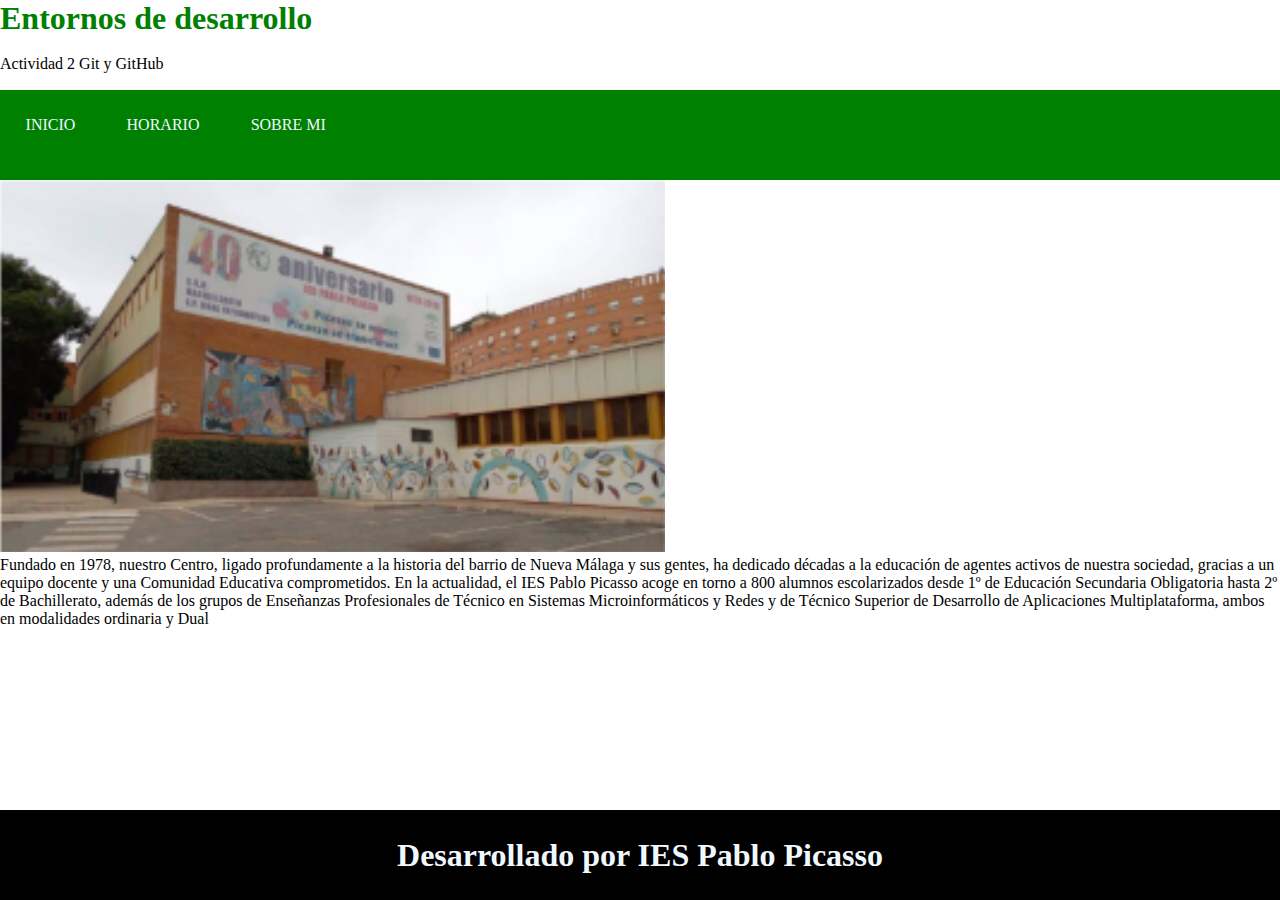
<file: index.html>
<!DOCTYPE html>
<html lang="es">
<head>
    <meta charset="UTF-8">
    <meta name="viewport" content="width=device-width, initial-scale=1.0">
    <link rel="stylesheet" href="styles/styles.css">
    <title>Pagina Git</title>
</head>
<body>
    <header>
        <h1 id="Titulo">Entornos de desarrollo</h1>
        <p>Actividad 2 Git y GitHub</p>
    </header>
    <nav>
        <p><a href="index.html">INICIO</a></p>
        <p><a href="horario.html">HORARIO</a></p>
        <p><a href="sobreMi.html">SOBRE MI</a></p>
    </nav>
    <main>
       <img src="images/foto instituto.png">
       <section>
            <p>Fundado en 1978, nuestro Centro, ligado profundamente a la historia del barrio de Nueva Málaga y sus gentes, ha dedicado décadas a la educación de agentes activos de nuestra sociedad, gracias a un equipo docente y una Comunidad Educativa comprometidos.

            En la actualidad, el IES Pablo Picasso acoge en torno a 800 alumnos escolarizados desde 1º de Educación Secundaria Obligatoria hasta 2º de Bachillerato, además de los grupos de Enseñanzas Profesionales de Técnico en Sistemas Microinformáticos y Redes y de Técnico Superior de Desarrollo de Aplicaciones Multiplataforma, ambos en modalidades ordinaria y Dual</p>

        </section>
    </main>

    <footer>
        <h1 id="PiePagina">Desarrollado por IES Pablo Picasso</h1>
    </footer>
</body>

</html>
</file>
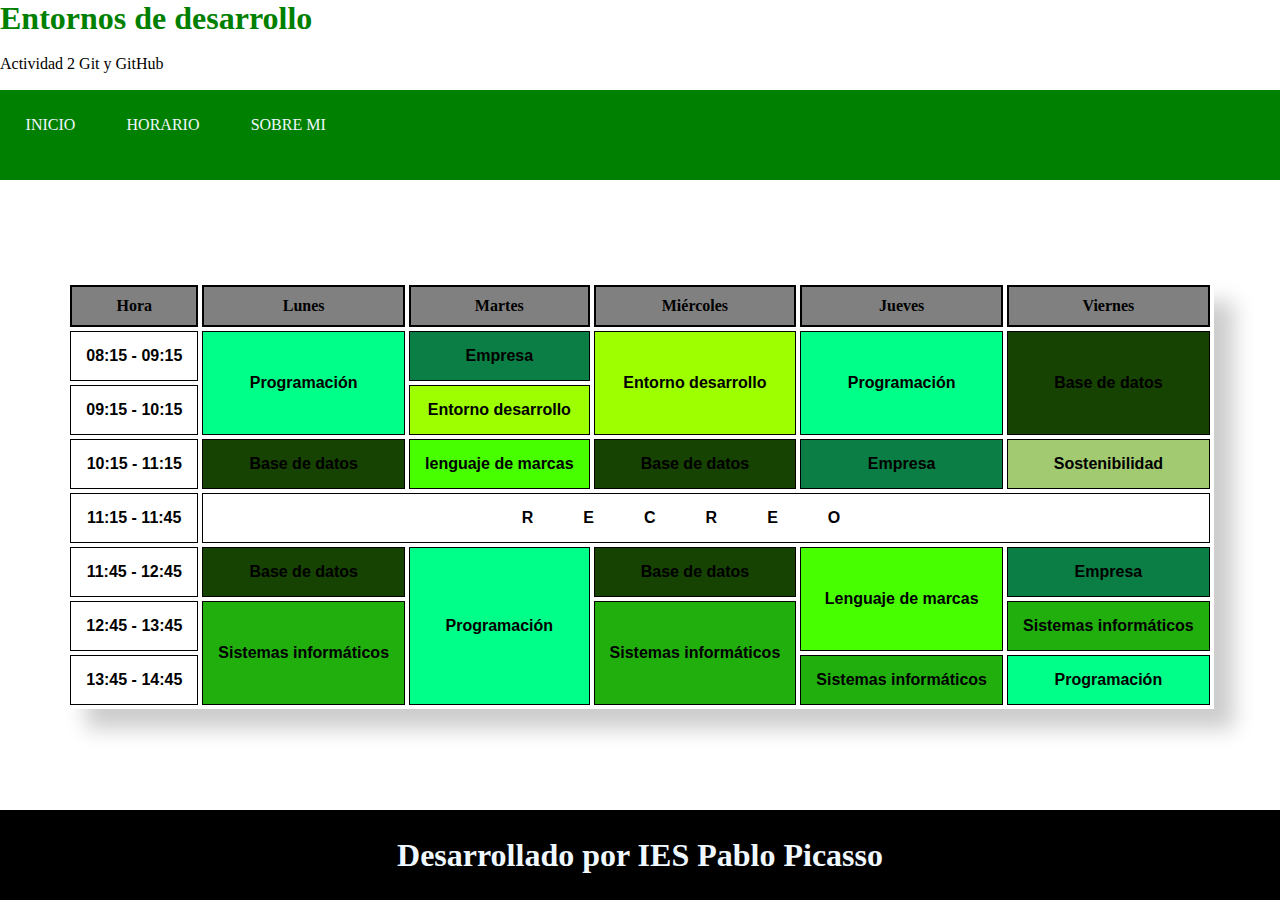
<file: horario.html>
<!DOCTYPE html>
<html lang="es">
<head>
    <meta charset="UTF-8">
    <meta name="viewport" content="width=device-width, initial-scale=1.0">
    <link rel="stylesheet" href="styles/horario.css">
    <title>Pagina Horario</title>
</head>
<body>
    <header>
        <h1 id="Titulo">Entornos de desarrollo</h1>
        <p>Actividad 2 Git y GitHub</p>
    </header>
    <nav>
        <p><a href="index.html">INICIO</a></p>
        <p><a href="horario.html">HORARIO</a></p>
        <p><a href="sobreMi.html">SOBRE MI</a></p>
    </nav>
    <main>
        <table class="tabla">
            <thead>
                <tr>
                    <th>Hora</th>
                    <th>Lunes</th>
                    <th>Martes</th>
                    <th>Miércoles</th>
                    <th>Jueves</th>
                    <th>Viernes</th>
                </tr>
            </thead>
            <tbody>
                <tr>
                    
                    <td>08:15 - 09:15</td>
                    <td class="Prog" rowspan="2">Programación</td>
                    <td class="empresa">Empresa</td>
                    <td class="entorno" rowspan="2">Entorno desarrollo</td>
                    <td class="Prog" rowspan="2">Programación</td>
                    <td class="bd" rowspan="2">Base de datos</td>
                </tr>
                <tr>
                    <td>09:15 - 10:15</td>
                    <td class="entorno">Entorno desarrollo</td>
                </tr>
                <tr>
                    <td>10:15 - 11:15</td>
                    <td class="bd">Base de datos</td>
                    <td class="lenguaje">lenguaje de marcas</td>
                    <td class="bd">Base de datos</td>
                    <td class="empresa">Empresa</td>
                    <td class="sost">Sostenibilidad</td>
                </tr>
                
                <tr>
                    <td>11:15 - 11:45</td>
                    <td colspan="5" class="recreo">RECREO</td>
                    
                    
                </tr>
                <tr>
                    <td>11:45 - 12:45</td>
                    <td class="bd">Base de datos</td>
                    <td class="Prog" rowspan="3">Programación</td>
                    <td class="bd">Base de datos</td>
                    <td class="lenguaje" rowspan="2">Lenguaje de marcas</td>
                    <td class="empresa">Empresa</td>
                </tr>
                <tr>
                    <td>12:45 - 13:45</td>
                    <td class="sistemas" rowspan="2">Sistemas informáticos</td>
                    <td class="sistemas" rowspan="2">Sistemas informáticos</td>
                    <td class="sistemas">Sistemas informáticos</td>
                </tr>
                <tr>
                    <td>13:45 - 14:45</td>
                    <td class="sistemas">Sistemas informáticos</td>
                    <td class="Prog">Programación</td>
                </tr>
            </tbody>
        </table>
    </main>

    <footer>
        <h1 id="PiePagina">Desarrollado por IES Pablo Picasso</h1>
    </footer>
</body>

</html>
</file>
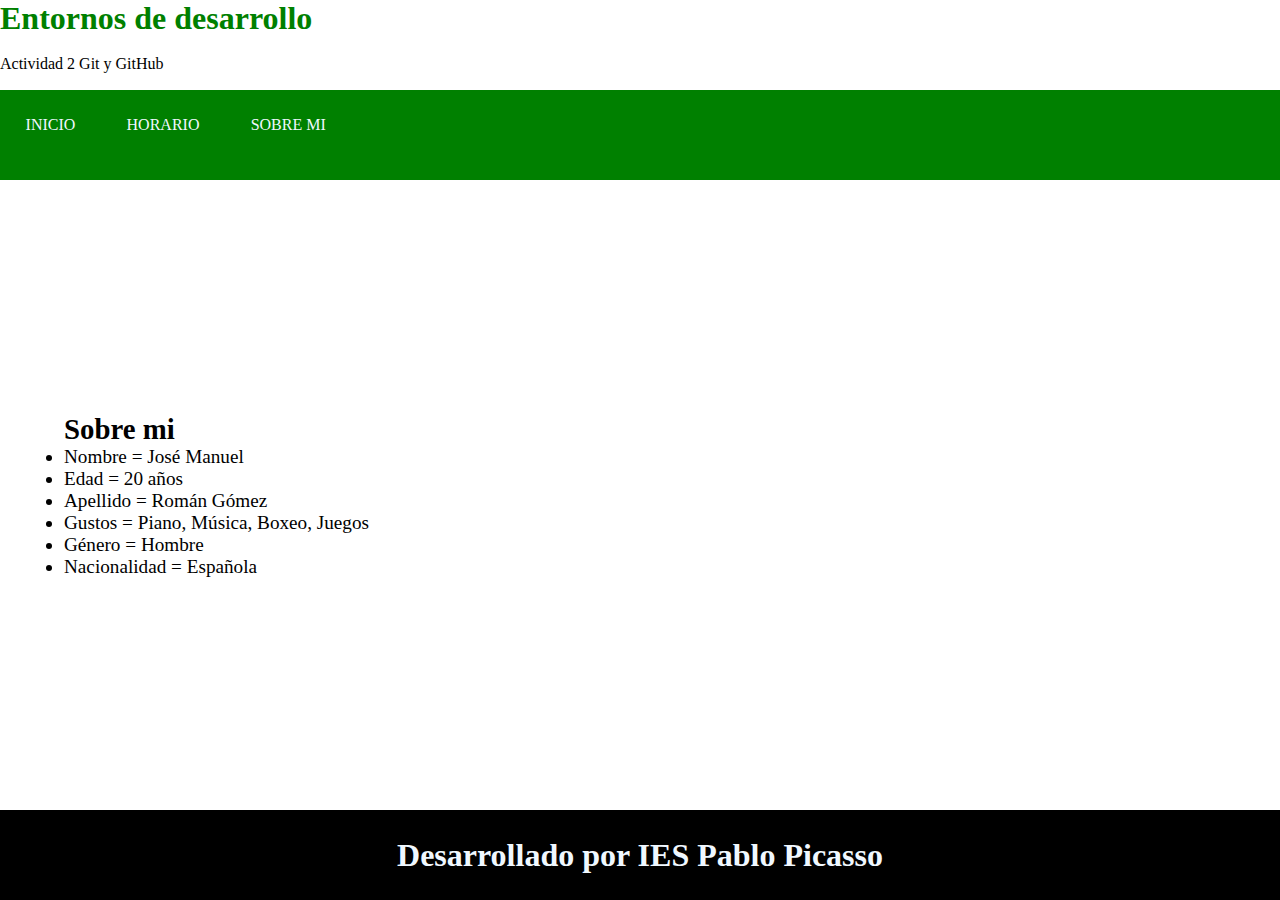
<file: sobreMi.html>
<!DOCTYPE html>
<html lang="es">
<head>
    <meta charset="UTF-8">
    <meta name="viewport" content="width=device-width, initial-scale=1.0">
    <link rel="stylesheet" href="styles/sobreMi.css">
    <title>Pagina Sobre mi</title>
</head>
<body>
    <header>
        <h1 id="Titulo">Entornos de desarrollo</h1>
        <p>Actividad 2 Git y GitHub</p>
    </header>
    <nav>
        <p><a href="index.html">INICIO</a></p>
        <p><a href="horario.html">HORARIO</a></p>
        <p><a href="sobreMi.html">SOBRE MI</a></p>
    </nav>
    <main>
        <section>
            <h2>Sobre mi</h2>
            <li>Nombre = José Manuel</li>
            <li>Edad = 20 años</li>
            <li>Apellido = Román Gómez</li>
            <li>Gustos = Piano, Música, Boxeo, Juegos</li>
            <li>Género = Hombre</li>
            <li>Nacionalidad = Española</li>
        </section>
    </main>

    <footer>
        <h1 id="PiePagina">Desarrollado por IES Pablo Picasso</h1>
    </footer>
</body>

</html>
</file>
<file: styles/styles.css>
*{
    margin:0;
    padding:0;
}

header{
    height: 10vh;
    display: flex;
    flex-direction: column;
}
p{
    margin: auto;
    margin-left: 0%;
}
footer{
    height: 10vh;
    background-color: black;
    display: flex;
    justify-content: center;
}
nav{
    height: 10vh;
    background-color: green;
    display: flex;
}
nav p{
    margin: 2vw;
    color: aliceblue;
}
a{
    color: aliceblue;
    text-decoration: none;
}
main{
    height: 70vh;
}
#Titulo{
    color: green;
}
#PiePagina{
    color: aliceblue;
    margin: auto;
}
</file>
<file: styles/horario.css>
*{
    margin:0;
    padding:0;
}

header{
    height: 10vh;
    display: flex;
    flex-direction: column;
}
p{
    margin: auto;
    margin-left: 0%;
}
footer{
    height: 10vh;
    background-color: black;
    display: flex;
    justify-content: center;
}
nav{
    height: 10vh;
    background-color: green;
    display: flex;
}
nav p{
    margin: 2vw;
    color: aliceblue;
}
a{
    color: aliceblue;
    text-decoration: none;
}
main{
    height: 70vh;
    justify-content: center;
    display: flex;
}
#Titulo{
    color: green;
}
#PiePagina{
    color: aliceblue;
    margin: auto;
}
.tabla {
    border-spacing: 4px;
    font-weight: bold;
    box-shadow: 20px 20px 20px rgba(0, 0, 0, 0.2);
    font-family: 'Times New Roman', Times, serif;
    margin: auto;
}
th {
    font-family: Georgia, 'Times New Roman', Times, serif;
    padding: 10px;
    text-align: center;
    border: 2px solid black;
    background-color: gray;
}

td {
    padding: 15px;
    text-align: center;
    font-family: 'Roboto', sans-serif;
    border: 1px solid black;
    background-color: white;
}
.recreo {
    letter-spacing: 50px;
}
.Prog{
 background-color: #00ff88;
}
.bd{
    background-color: #164202;
}
.lenguaje{
    background-color: #48ff00;
}
.empresa{
    background-color: #0a7e44;
}
.sost{
    background-color: #A2CA71;
}
.sistemas{
    background-color: #21af0e;
}
.entorno{
    background-color: #9dff00;
}
</file>
<file: styles/sobreMi.css>
*{
    margin:0;
    padding:0;
}

header{
    height: 10vh;
    display: flex;
    flex-direction: column;
}
p{
    margin: auto;
    margin-left: 0%;
}
footer{
    height: 10vh;
    background-color: black;
    display: flex;
    justify-content: center;
}
nav{
    height: 10vh;
    background-color: green;
    display: flex;
}
nav p{
    margin: 2vw;
    color: aliceblue;
}
a{
    color: aliceblue;
    text-decoration: none;
}
section{
    margin: auto;
    display: flex;
    flex-direction: column;
    margin-left: 5%;
    font-size: 1.5vw;
}
main{
    height: 70vh;
    display: flex;
    flex-direction: column;
}
#Titulo{
    color: green;
}
#PiePagina{
    color: aliceblue;
    margin: auto;
}
</file>
